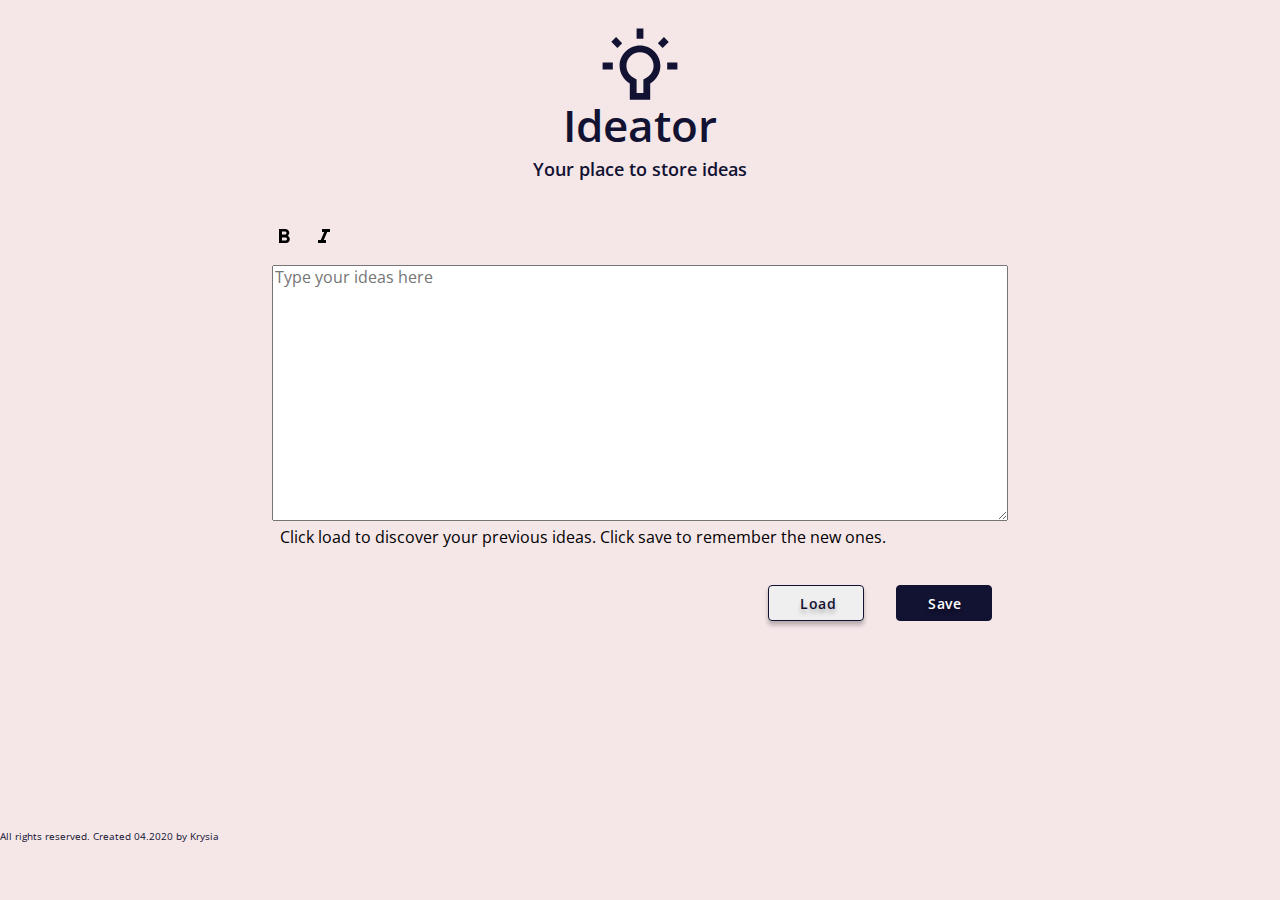
<file: index.html>
<!DOCTYPE html>
<html lang="en">

<head>
  <meta charset="UTF-8" />
  <meta name="viewport" content="width=device-width, initial-scale=1.0" />
  <meta http-equiv="X-UA-Compatible" content="ie=edge" />
  <title>Ideator - Simply for ideas</title>
  <meta name="description" content="A simple text editor to store ideas" />

      <!-- Title -->
      <meta property="og:title" content="Simple Editor" />
      <!-- OPTIONAL description. 2-4 sentences. -->
      <meta property="og:description" content="A simple text editor to store ideas" />
      <!-- full url with http(s) ie. https://maciejkorsan.github.io/my-repo/ -->
      <meta property="og:url" content="https://krysiawtf.github.io/SimpleEditor/" />
      <!-- full url to the image with http(s) ie. https://maciejkorsan.github.io/my-repo/assets/img/fb.png. Facebook suggests at least 1200 x 630. -->
      <meta property="og:image" content="https://krysiawtf.github.io/SimpleEditor/assets/img/cover.png" />
  
  <link href="https://fonts.googleapis.com/css2?family=Open+Sans:wght@400;600&display=swap" rel="stylesheet">

  <link rel="icon" type="image/png" href="assets/pwa/icons/SimpleLogo.png" />

  <link rel="stylesheet" href="css/main.css" />
</head>

<body class="ideator">
  <header class="header">
    <svg  class="header__logo" xmlns="http://www.w3.org/2000/svg" viewBox="0 0 24 24" fill="black" width="48px" height="48px">
      <path d="M0 0h24v24H0V0z" fill="none"/>
      <path class="header__logo--fill" d="M3.55 19.09l1.41 1.41 1.79-1.8-1.41-1.41zM11 20h2v3h-2zM1 11h3v2H1zm12-6.95v3.96l1 .58c1.24.72 2 2.04 2 3.46 0 2.21-1.79 4-4 4s-4-1.79-4-4c0-1.42.77-2.74 2-3.46l1-.58V4.05h2m2-2H9v4.81C7.21 7.9 6 9.83 6 12.05c0 3.31 2.69 6 6 6s6-2.69 6-6c0-2.22-1.21-4.15-3-5.19V2.05zM20 11h3v2h-3zm-2.76 7.71l1.79 1.8 1.41-1.41-1.8-1.79z"/></svg>
    <h1 class="header__title">
      Ideator
    </h1>
    <p class="header__subtitle">
      Your place to store ideas
    </p>
  </header>
  <main class="editor">
    <section class="icons">
      <img class="icons icons__bold icons__bold--js" src="assets\pwa\icons\Bold.png" alt="Bold"/>
      <img class="icons icons__italic icons__italic--js" src="assets\pwa\icons\Italic.png" alt="Italic" />
      <!-- <img class="icons icons__list icons__list--js" src="assets\pwa\icons\ListIcon.png" alt="Toggle list" /> -->
    </section>
    <form class="form">
        <p class="form__area">
          <textarea class="form__input form__input--js" id="textarea" name="textarea" placeholder="Type your ideas here"></textarea>
          <label class="form__label" for="textarea" >
            Click load to discover your previous ideas. Click save to remember the new ones.
          </label>
         </p>
    </form>
    <section class="buttons">
      <button class="button button__load button__load--js">
        Load
      </button>
      <button class="button button__save button__save--js">
        Save
      </button>
    </section>

  </main>

<footer class="footer">
 <p>All rights reserved. Created 04.2020 by Krysia</p>
</footer>

  <script src="js/main.js"></script>
</body>

</html>
</file>
<file: css/main.css>
/*! normalize.css v8.0.1 | MIT License | github.com/necolas/normalize.css */
/* Document
   ========================================================================== */
/**
 * 1. Correct the line height in all browsers.
 * 2. Prevent adjustments of font size after orientation changes in iOS.
 */
html {
  line-height: 1.15;
  /* 1 */
  -webkit-text-size-adjust: 100%;
  /* 2 */ }

/* Sections
   ========================================================================== */
/**
 * Remove the margin in all browsers.
 */
body {
  margin: 0; }

/**
 * Render the `main` element consistently in IE.
 */
main {
  display: block; }

/**
 * Correct the font size and margin on `h1` elements within `section` and
 * `article` contexts in Chrome, Firefox, and Safari.
 */
h1 {
  font-size: 2em;
  margin: 0.67em 0; }

/* Grouping content
   ========================================================================== */
/**
 * 1. Add the correct box sizing in Firefox.
 * 2. Show the overflow in Edge and IE.
 */
hr {
  -webkit-box-sizing: content-box;
          box-sizing: content-box;
  /* 1 */
  height: 0;
  /* 1 */
  overflow: visible;
  /* 2 */ }

/**
 * 1. Correct the inheritance and scaling of font size in all browsers.
 * 2. Correct the odd `em` font sizing in all browsers.
 */
pre {
  font-family: monospace, monospace;
  /* 1 */
  font-size: 1em;
  /* 2 */ }

/* Text-level semantics
   ========================================================================== */
/**
 * Remove the gray background on active links in IE 10.
 */
a {
  background-color: transparent; }

/**
 * 1. Remove the bottom border in Chrome 57-
 * 2. Add the correct text decoration in Chrome, Edge, IE, Opera, and Safari.
 */
abbr[title] {
  border-bottom: none;
  /* 1 */
  text-decoration: underline;
  /* 2 */
  -webkit-text-decoration: underline dotted;
          text-decoration: underline dotted;
  /* 2 */ }

/**
 * Add the correct font weight in Chrome, Edge, and Safari.
 */
b,
strong {
  font-weight: bolder; }

/**
 * 1. Correct the inheritance and scaling of font size in all browsers.
 * 2. Correct the odd `em` font sizing in all browsers.
 */
code,
kbd,
samp {
  font-family: monospace, monospace;
  /* 1 */
  font-size: 1em;
  /* 2 */ }

/**
 * Add the correct font size in all browsers.
 */
small {
  font-size: 80%; }

/**
 * Prevent `sub` and `sup` elements from affecting the line height in
 * all browsers.
 */
sub,
sup {
  font-size: 75%;
  line-height: 0;
  position: relative;
  vertical-align: baseline; }

sub {
  bottom: -0.25em; }

sup {
  top: -0.5em; }

/* Embedded content
   ========================================================================== */
/**
 * Remove the border on images inside links in IE 10.
 */
img {
  border-style: none; }

/* Forms
   ========================================================================== */
/**
 * 1. Change the font styles in all browsers.
 * 2. Remove the margin in Firefox and Safari.
 */
button,
input,
optgroup,
select,
textarea {
  font-family: inherit;
  /* 1 */
  font-size: 100%;
  /* 1 */
  line-height: 1.15;
  /* 1 */
  margin: 0;
  /* 2 */ }

/**
 * Show the overflow in IE.
 * 1. Show the overflow in Edge.
 */
button,
input {
  /* 1 */
  overflow: visible; }

/**
 * Remove the inheritance of text transform in Edge, Firefox, and IE.
 * 1. Remove the inheritance of text transform in Firefox.
 */
button,
select {
  /* 1 */
  text-transform: none; }

/**
 * Correct the inability to style clickable types in iOS and Safari.
 */
button,
[type="button"],
[type="reset"],
[type="submit"] {
  -webkit-appearance: button; }

/**
 * Remove the inner border and padding in Firefox.
 */
button::-moz-focus-inner,
[type="button"]::-moz-focus-inner,
[type="reset"]::-moz-focus-inner,
[type="submit"]::-moz-focus-inner {
  border-style: none;
  padding: 0; }

/**
 * Restore the focus styles unset by the previous rule.
 */
button:-moz-focusring,
[type="button"]:-moz-focusring,
[type="reset"]:-moz-focusring,
[type="submit"]:-moz-focusring {
  outline: 1px dotted ButtonText; }

/**
 * Correct the padding in Firefox.
 */
fieldset {
  padding: 0.35em 0.75em 0.625em; }

/**
 * 1. Correct the text wrapping in Edge and IE.
 * 2. Correct the color inheritance from `fieldset` elements in IE.
 * 3. Remove the padding so developers are not caught out when they zero out
 *    `fieldset` elements in all browsers.
 */
legend {
  -webkit-box-sizing: border-box;
          box-sizing: border-box;
  /* 1 */
  color: inherit;
  /* 2 */
  display: table;
  /* 1 */
  max-width: 100%;
  /* 1 */
  padding: 0;
  /* 3 */
  white-space: normal;
  /* 1 */ }

/**
 * Add the correct vertical alignment in Chrome, Firefox, and Opera.
 */
progress {
  vertical-align: baseline; }

/**
 * Remove the default vertical scrollbar in IE 10+.
 */
textarea {
  overflow: auto; }

/**
 * 1. Add the correct box sizing in IE 10.
 * 2. Remove the padding in IE 10.
 */
[type="checkbox"],
[type="radio"] {
  -webkit-box-sizing: border-box;
          box-sizing: border-box;
  /* 1 */
  padding: 0;
  /* 2 */ }

/**
 * Correct the cursor style of increment and decrement buttons in Chrome.
 */
[type="number"]::-webkit-inner-spin-button,
[type="number"]::-webkit-outer-spin-button {
  height: auto; }

/**
 * 1. Correct the odd appearance in Chrome and Safari.
 * 2. Correct the outline style in Safari.
 */
[type="search"] {
  -webkit-appearance: textfield;
  /* 1 */
  outline-offset: -2px;
  /* 2 */ }

/**
 * Remove the inner padding in Chrome and Safari on macOS.
 */
[type="search"]::-webkit-search-decoration {
  -webkit-appearance: none; }

/**
 * 1. Correct the inability to style clickable types in iOS and Safari.
 * 2. Change font properties to `inherit` in Safari.
 */
::-webkit-file-upload-button {
  -webkit-appearance: button;
  /* 1 */
  font: inherit;
  /* 2 */ }

/* Interactive
   ========================================================================== */
/*
 * Add the correct display in Edge, IE 10+, and Firefox.
 */
details {
  display: block; }

/*
 * Add the correct display in all browsers.
 */
summary {
  display: list-item; }

/* Misc
   ========================================================================== */
/**
 * Add the correct display in IE 10+.
 */
template {
  display: none; }

/**
 * Add the correct display in IE 10.
 */
[hidden] {
  display: none; }

html {
  -webkit-box-sizing: border-box;
          box-sizing: border-box; }

*,
*:before,
*:after {
  -webkit-box-sizing: inherit;
          box-sizing: inherit; }

.ideator {
  color: #121232;
  background: #F5E6E8;
  font-family: "Open Sans", sans-serif; }

.buttons {
  -ms-grid-row: 5;
  -ms-grid-column: 3;
  grid-area: buttons;
  display: -ms-grid;
  display: grid;
  -ms-grid-columns: 1fr 128px 128px;
  grid-template-columns: 1fr 128px 128px;
      grid-template-areas: ". load save"; }

.button {
  border-radius: 4px;
  border-color: #121232;
  height: 36px;
  margin: 16px;
  text-align: center;
  font-weight: 600;
  font-size: 14px;
  padding: 10px 31px;
  text-align: center;
  letter-spacing: 0.5px;
  -webkit-transition: -webkit-transform 0.2s ease-in;
  transition: -webkit-transform 0.2s ease-in;
  -o-transition: transform 0.2s ease-in;
  transition: transform 0.2s ease-in;
  transition: transform 0.2s ease-in, -webkit-transform 0.2s ease-in; }
  .button:hover {
    -webkit-transform: scale(1.1);
        -ms-transform: scale(1.1);
            transform: scale(1.1); }
  .button__load {
    -ms-grid-row: 1;
    -ms-grid-column: 2;
    grid-area: load;
    -webkit-box-shadow: 0px 4px 4px rgba(0, 0, 0, 0.25);
            box-shadow: 0px 4px 4px rgba(0, 0, 0, 0.25);
    border: 1px solid #121232;
    color: #121232;
    text-shadow: 0px 4px 4px rgba(0, 0, 0, 0.25); }
  .button__save {
    -ms-grid-row: 1;
    -ms-grid-column: 3;
    grid-area: save;
    background-color: #121232;
    border: 1px solid #121232;
    color: #ffffff;
    text-shadow: 0px 4px 4px rgba(0, 0, 0, 0.25); }

.editor {
  text-align: center;
  display: -ms-grid;
  display: grid;
  grid-gap: 0;
  -ms-grid-columns: 1fr 0 2fr 0 1fr;
      grid-template: 24px 1fr 96px / 1fr 2fr 1fr;
      grid-template-areas: ". icons ." ". textarea ." ". buttons ."; }

.footer {
  position: static;
  bottom: 16px;
  left: 16px;
  margin-top: 166px;
  font-size: 10px; }

.form {
  -ms-grid-row: 3;
  -ms-grid-column: 3;
  grid-area: textarea;
  padding: 0; }
  .form__area {
    display: -webkit-box;
    display: -ms-flexbox;
    display: flex;
    -webkit-box-orient: vertical;
    -webkit-box-direction: normal;
        -ms-flex-flow: column nowrap;
            flex-flow: column nowrap;
    -webkit-box-pack: start;
        -ms-flex-pack: start;
            justify-content: start; }
  .form__input {
    min-width: 736px;
    min-height: 256px; }
    .form__input--bold {
      font-weight: bold; }
  .form__label {
    -ms-flex-item-align: start;
        -ms-grid-row-align: start;
        align-self: start;
    margin: 8px;
    font-size: 16px;
    line-height: 16px;
    color: #000000; }

.header {
  text-align: center; }
  .header__logo {
    margin-top: 42px;
    max-width: 80px;
    max-height: 80px;
    -webkit-transform: rotate(0.5turn) scale(1.7);
        -ms-transform: rotate(0.5turn) scale(1.7);
            transform: rotate(0.5turn) scale(1.7); }
    .header__logo--fill {
      fill: #121232;
      -webkit-transition: fill 0.5s ease-in;
      -o-transition: fill 0.5s ease-in;
      transition: fill 0.5s ease-in;
      -webkit-transition: -webkit-transform 0.5s ease-in;
      transition: -webkit-transform 0.5s ease-in;
      -o-transition: transform 0.5s ease-in;
      transition: transform 0.5s ease-in;
      transition: transform 0.5s ease-in, -webkit-transform 0.5s ease-in; }
      .header__logo--fill:hover {
        fill: #e6c612; }
  .header__title {
    margin: 0;
    font-weight: 600;
    font-size: 44px;
    line-height: 64px; }
  .header__subtitle {
    margin: 0 0 44px 0;
    font-weight: 600;
    font-size: 18px;
    line-height: 24px;
    text-align: center; }

.icons {
  -ms-grid-row: 1;
  -ms-grid-column: 3;
  grid-area: icons;
  max-width: 24px;
  max-height: 24px;
  background-color: #F5E6E8;
  border-radius: 4px;
  display: -ms-grid;
  display: grid;
  -ms-grid-columns: 40px 40px 40px;
      grid-template: 24px / 40px 40px 40px;
      grid-template-areas: "bold italic list";
  -webkit-transition: -webkit-transform 0.2s ease-out;
  transition: -webkit-transform 0.2s ease-out;
  -o-transition: transform 0.2s ease-out;
  transition: transform 0.2s ease-out;
  transition: transform 0.2s ease-out, -webkit-transform 0.2s ease-out;
  -webkit-transition: background-color 0.2s ease-out;
  -o-transition: background-color 0.2s ease-out;
  transition: background-color 0.2s ease-out; }
  .icons__bold {
    -ms-grid-row: 1;
    -ms-grid-column: 1;
    grid-area: bold; }
    .icons__bold:hover {
      -webkit-transform: scale(1.1);
          -ms-transform: scale(1.1);
              transform: scale(1.1);
      background-color: #d8cbcd; }
  .icons__italic {
    -ms-grid-row: 1;
    -ms-grid-column: 2;
    grid-area: italic; }
    .icons__italic:hover {
      -webkit-transform: scale(1.1);
          -ms-transform: scale(1.1);
              transform: scale(1.1);
      background-color: #d8cbcd; }
  .icons__list {
    -ms-grid-row: 1;
    -ms-grid-column: 3;
    grid-area: list; }

/*# sourceMappingURL=main.css.map */
</file>
